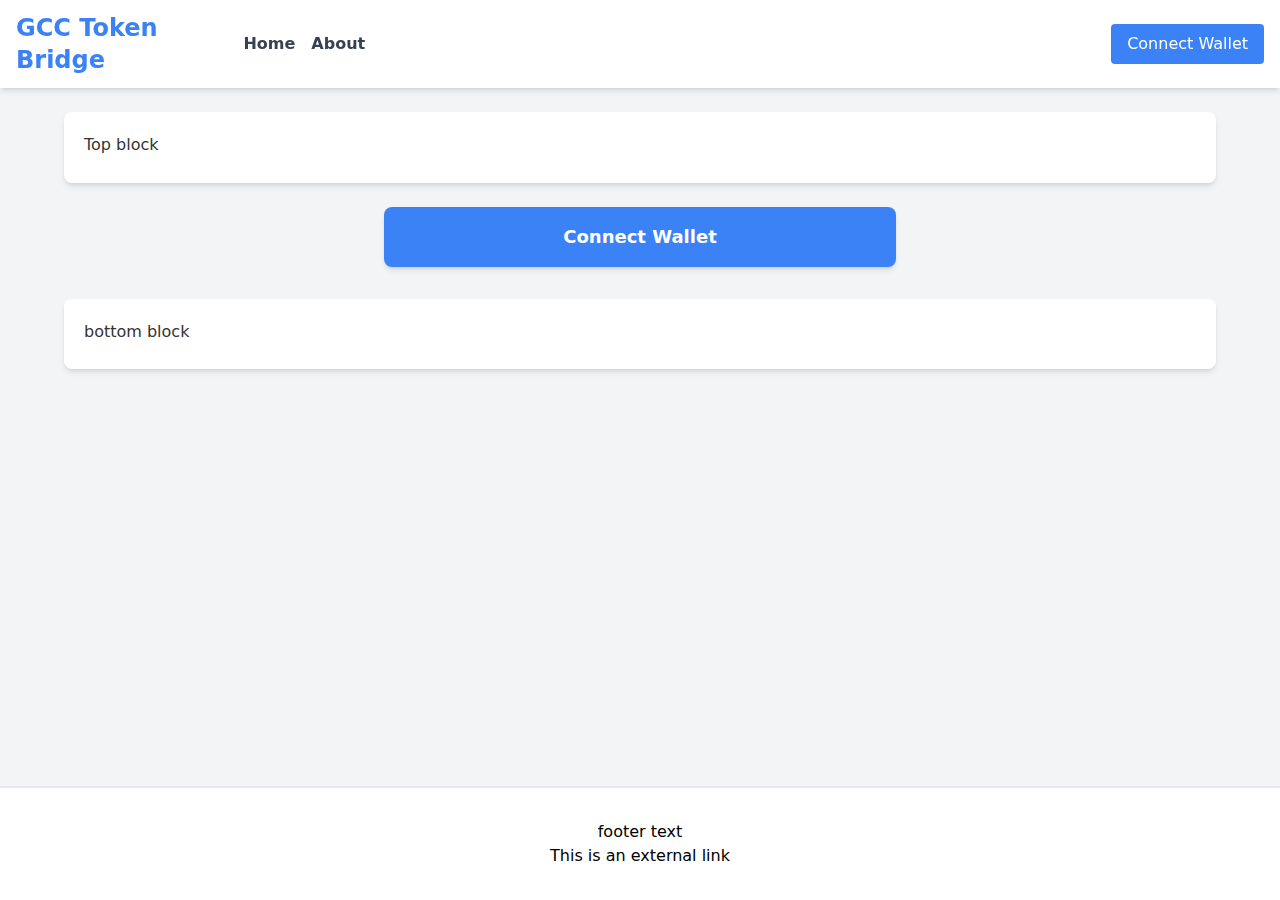
<file: docs/index.html>
<!DOCTYPE html><html><head><meta charSet="utf-8"/><meta name="viewport" content="width=device-width"/><meta name="next-head-count" content="2"/><link rel="preload" href="./engine/static/css/b0ed65fb44aef422.css" as="style"/><link rel="stylesheet" href="./engine/static/css/b0ed65fb44aef422.css" data-n-g=""/><link rel="preload" href="./engine/static/css/cdb110ecd09dc2a3.css" as="style"/><link rel="stylesheet" href="./engine/static/css/cdb110ecd09dc2a3.css" data-n-p=""/><noscript data-n-css=""></noscript><script defer="" nomodule="" src="./engine/static/chunks/polyfills-c67a75d1b6f99dc8.js"></script><script src="./engine/static/chunks/webpack-c67c10c93dda6771.js" defer=""></script><script src="./engine/static/chunks/framework-8fe9cb8b81506896.js" defer=""></script><script src="./engine/static/chunks/main-4e99ee69816ecdfa.js" defer=""></script><script src="./engine/static/chunks/pages/_app-a6dcf427e5769949.js" defer=""></script><script src="./engine/static/chunks/59ae3659-5b110e2ffdefbcb0.js" defer=""></script><script src="./engine/static/chunks/c16184b3-40c73f4e70f74228.js" defer=""></script><script src="./engine/static/chunks/de297ff1-2075b0b1db812044.js" defer=""></script><script src="./engine/static/chunks/3585-4626fb2e008855a5.js" defer=""></script><script src="./engine/static/chunks/pages/index-9c6b520966cbc621.js" defer=""></script><script src="./engine/static/yi4QWajJXJaY8CtPWg3qT/_buildManifest.js" defer=""></script><script src="./engine/static/yi4QWajJXJaY8CtPWg3qT/_ssgManifest.js" defer=""></script></head><body><div id="__next"></div><script id="__NEXT_DATA__" type="application/json">{"props":{"pageProps":{}},"page":"/","query":{},"buildId":"yi4QWajJXJaY8CtPWg3qT","assetPrefix":".","runtimeConfig":{"NODE_ENV":"production"},"nextExport":true,"autoExport":true,"isFallback":false,"scriptLoader":[]}</script></body></html>
</file>
<file: docs/engine/static/css/b0ed65fb44aef422.css>
*,:after,:before{--tw-border-spacing-x:0;--tw-border-spacing-y:0;--tw-translate-x:0;--tw-translate-y:0;--tw-rotate:0;--tw-skew-x:0;--tw-skew-y:0;--tw-scale-x:1;--tw-scale-y:1;--tw-pan-x: ;--tw-pan-y: ;--tw-pinch-zoom: ;--tw-scroll-snap-strictness:proximity;--tw-gradient-from-position: ;--tw-gradient-via-position: ;--tw-gradient-to-position: ;--tw-ordinal: ;--tw-slashed-zero: ;--tw-numeric-figure: ;--tw-numeric-spacing: ;--tw-numeric-fraction: ;--tw-ring-inset: ;--tw-ring-offset-width:0px;--tw-ring-offset-color:#fff;--tw-ring-color:rgba(59,130,246,.5);--tw-ring-offset-shadow:0 0 #0000;--tw-ring-shadow:0 0 #0000;--tw-shadow:0 0 #0000;--tw-shadow-colored:0 0 #0000;--tw-blur: ;--tw-brightness: ;--tw-contrast: ;--tw-grayscale: ;--tw-hue-rotate: ;--tw-invert: ;--tw-saturate: ;--tw-sepia: ;--tw-drop-shadow: ;--tw-backdrop-blur: ;--tw-backdrop-brightness: ;--tw-backdrop-contrast: ;--tw-backdrop-grayscale: ;--tw-backdrop-hue-rotate: ;--tw-backdrop-invert: ;--tw-backdrop-opacity: ;--tw-backdrop-saturate: ;--tw-backdrop-sepia: ;--tw-contain-size: ;--tw-contain-layout: ;--tw-contain-paint: ;--tw-contain-style: }::backdrop{--tw-border-spacing-x:0;--tw-border-spacing-y:0;--tw-translate-x:0;--tw-translate-y:0;--tw-rotate:0;--tw-skew-x:0;--tw-skew-y:0;--tw-scale-x:1;--tw-scale-y:1;--tw-pan-x: ;--tw-pan-y: ;--tw-pinch-zoom: ;--tw-scroll-snap-strictness:proximity;--tw-gradient-from-position: ;--tw-gradient-via-position: ;--tw-gradient-to-position: ;--tw-ordinal: ;--tw-slashed-zero: ;--tw-numeric-figure: ;--tw-numeric-spacing: ;--tw-numeric-fraction: ;--tw-ring-inset: ;--tw-ring-offset-width:0px;--tw-ring-offset-color:#fff;--tw-ring-color:rgba(59,130,246,.5);--tw-ring-offset-shadow:0 0 #0000;--tw-ring-shadow:0 0 #0000;--tw-shadow:0 0 #0000;--tw-shadow-colored:0 0 #0000;--tw-blur: ;--tw-brightness: ;--tw-contrast: ;--tw-grayscale: ;--tw-hue-rotate: ;--tw-invert: ;--tw-saturate: ;--tw-sepia: ;--tw-drop-shadow: ;--tw-backdrop-blur: ;--tw-backdrop-brightness: ;--tw-backdrop-contrast: ;--tw-backdrop-grayscale: ;--tw-backdrop-hue-rotate: ;--tw-backdrop-invert: ;--tw-backdrop-opacity: ;--tw-backdrop-saturate: ;--tw-backdrop-sepia: ;--tw-contain-size: ;--tw-contain-layout: ;--tw-contain-paint: ;--tw-contain-style: }/*
! tailwindcss v3.4.17 | MIT License | https://tailwindcss.com
*/*,:after,:before{box-sizing:border-box;border:0 solid #e5e7eb}:after,:before{--tw-content:""}:host,html{line-height:1.5;-webkit-text-size-adjust:100%;-moz-tab-size:4;-o-tab-size:4;tab-size:4;font-family:ui-sans-serif,system-ui,sans-serif,Apple Color Emoji,Segoe UI Emoji,Segoe UI Symbol,Noto Color Emoji;font-feature-settings:normal;font-variation-settings:normal;-webkit-tap-highlight-color:transparent}body{margin:0;line-height:inherit}hr{height:0;color:inherit;border-top-width:1px}abbr:where([title]){-webkit-text-decoration:underline dotted;text-decoration:underline dotted}h1,h2,h3,h4,h5,h6{font-size:inherit;font-weight:inherit}a{color:inherit;text-decoration:inherit}b,strong{font-weight:bolder}code,kbd,pre,samp{font-family:ui-monospace,SFMono-Regular,Menlo,Monaco,Consolas,Liberation Mono,Courier New,monospace;font-feature-settings:normal;font-variation-settings:normal;font-size:1em}small{font-size:80%}sub,sup{font-size:75%;line-height:0;position:relative;vertical-align:baseline}sub{bottom:-.25em}sup{top:-.5em}table{text-indent:0;border-color:inherit;border-collapse:collapse}button,input,optgroup,select,textarea{font-family:inherit;font-feature-settings:inherit;font-variation-settings:inherit;font-size:100%;font-weight:inherit;line-height:inherit;letter-spacing:inherit;color:inherit;margin:0;padding:0}button,select{text-transform:none}button,input:where([type=button]),input:where([type=reset]),input:where([type=submit]){-webkit-appearance:button;background-color:transparent;background-image:none}:-moz-focusring{outline:auto}:-moz-ui-invalid{box-shadow:none}progress{vertical-align:baseline}::-webkit-inner-spin-button,::-webkit-outer-spin-button{height:auto}[type=search]{-webkit-appearance:textfield;outline-offset:-2px}::-webkit-search-decoration{-webkit-appearance:none}::-webkit-file-upload-button{-webkit-appearance:button;font:inherit}summary{display:list-item}blockquote,dd,dl,figure,h1,h2,h3,h4,h5,h6,hr,p,pre{margin:0}fieldset{margin:0}fieldset,legend{padding:0}menu,ol,ul{list-style:none;margin:0;padding:0}dialog{padding:0}textarea{resize:vertical}input::-moz-placeholder,textarea::-moz-placeholder{opacity:1;color:#9ca3af}input::placeholder,textarea::placeholder{opacity:1;color:#9ca3af}[role=button],button{cursor:pointer}:disabled{cursor:default}audio,canvas,embed,iframe,img,object,svg,video{display:block;vertical-align:middle}img,video{max-width:100%;height:auto}[hidden]:where(:not([hidden=until-found])){display:none}.container{width:100%}@media (min-width:640px){.container{max-width:640px}}@media (min-width:768px){.container{max-width:768px}}@media (min-width:1024px){.container{max-width:1024px}}@media (min-width:1280px){.container{max-width:1280px}}@media (min-width:1536px){.container{max-width:1536px}}.invisible{visibility:hidden}.fixed{position:fixed}.absolute{position:absolute}.relative{position:relative}.inset-0{inset:0}.inset-y-0{top:0;bottom:0}.bottom-0{bottom:0}.bottom-2{bottom:.5rem}.bottom-full{bottom:100%}.left-0{left:0}.right-0{right:0}.right-2{right:.5rem}.right-4{right:1rem}.top-0{top:0}.top-2{top:.5rem}.top-4{top:1rem}.z-10{z-index:10}.z-50{z-index:50}.m-auto{margin:auto}.mx-auto{margin-left:auto;margin-right:auto}.mb-1{margin-bottom:.25rem}.mb-2{margin-bottom:.5rem}.mb-4{margin-bottom:1rem}.mb-6{margin-bottom:1.5rem}.ml-2{margin-left:.5rem}.ml-4{margin-left:1rem}.mr-2{margin-right:.5rem}.mr-4{margin-right:1rem}.mt-1{margin-top:.25rem}.mt-10{margin-top:2.5rem}.mt-2{margin-top:.5rem}.mt-4{margin-top:1rem}.mt-8{margin-top:2rem}.block{display:block}.inline-block{display:inline-block}.flex{display:flex}.table{display:table}.grid{display:grid}.hidden{display:none}.h-16{height:4rem}.h-4{height:1rem}.h-5{height:1.25rem}.h-6{height:1.5rem}.h-8{height:2rem}.h-full{height:100%}.max-h-60{max-height:15rem}.min-h-screen{min-height:100vh}.w-16{width:4rem}.w-4{width:1rem}.w-5{width:1.25rem}.w-6{width:1.5rem}.w-8{width:2rem}.w-96{width:24rem}.w-full{width:100%}.min-w-full{min-width:100%}.max-w-4xl{max-width:56rem}.max-w-lg{max-width:32rem}.max-w-md{max-width:28rem}.max-w-sm{max-width:24rem}.flex-1{flex:1 1 0%}.flex-none{flex:none}.flex-grow,.grow{flex-grow:1}.-translate-x-full{--tw-translate-x:-100%}.-translate-x-full,.translate-x-0{transform:translate(var(--tw-translate-x),var(--tw-translate-y)) rotate(var(--tw-rotate)) skewX(var(--tw-skew-x)) skewY(var(--tw-skew-y)) scaleX(var(--tw-scale-x)) scaleY(var(--tw-scale-y))}.translate-x-0{--tw-translate-x:0px}.rotate-90{--tw-rotate:90deg}.rotate-90,.transform{transform:translate(var(--tw-translate-x),var(--tw-translate-y)) rotate(var(--tw-rotate)) skewX(var(--tw-skew-x)) skewY(var(--tw-skew-y)) scaleX(var(--tw-scale-x)) scaleY(var(--tw-scale-y))}@keyframes pulse{50%{opacity:.5}}.animate-pulse{animation:pulse 2s cubic-bezier(.4,0,.6,1) infinite}@keyframes spin{to{transform:rotate(1turn)}}.animate-spin{animation:spin 1s linear infinite}.cursor-not-allowed{cursor:not-allowed}.cursor-pointer{cursor:pointer}.grid-cols-2{grid-template-columns:repeat(2,minmax(0,1fr))}.flex-col{flex-direction:column}.place-content-between{place-content:space-between}.place-items-center{place-items:center}.content-center{align-content:center}.items-center{align-items:center}.justify-end{justify-content:flex-end}.justify-center{justify-content:center}.justify-between{justify-content:space-between}.gap-2{gap:.5rem}.gap-4{gap:1rem}.space-x-2>:not([hidden])~:not([hidden]){--tw-space-x-reverse:0;margin-right:calc(.5rem * var(--tw-space-x-reverse));margin-left:calc(.5rem * calc(1 - var(--tw-space-x-reverse)))}.space-y-2>:not([hidden])~:not([hidden]){--tw-space-y-reverse:0;margin-top:calc(.5rem * calc(1 - var(--tw-space-y-reverse)));margin-bottom:calc(.5rem * var(--tw-space-y-reverse))}.space-y-4>:not([hidden])~:not([hidden]){--tw-space-y-reverse:0;margin-top:calc(1rem * calc(1 - var(--tw-space-y-reverse)));margin-bottom:calc(1rem * var(--tw-space-y-reverse))}.divide-y>:not([hidden])~:not([hidden]){--tw-divide-y-reverse:0;border-top-width:calc(1px * calc(1 - var(--tw-divide-y-reverse)));border-bottom-width:calc(1px * var(--tw-divide-y-reverse))}.divide-gray-200>:not([hidden])~:not([hidden]){--tw-divide-opacity:1;border-color:rgb(229 231 235/var(--tw-divide-opacity,1))}.overflow-hidden{overflow:hidden}.overflow-x-auto{overflow-x:auto}.overflow-y-auto{overflow-y:auto}.truncate{overflow:hidden;text-overflow:ellipsis;white-space:nowrap}.rounded{border-radius:.25rem}.rounded-full{border-radius:9999px}.rounded-lg{border-radius:.5rem}.rounded-md{border-radius:.375rem}.rounded-b-lg{border-bottom-right-radius:.5rem;border-bottom-left-radius:.5rem}.rounded-l{border-top-left-radius:.25rem;border-bottom-left-radius:.25rem}.rounded-l-md{border-top-left-radius:.375rem;border-bottom-left-radius:.375rem}.rounded-r{border-top-right-radius:.25rem;border-bottom-right-radius:.25rem}.rounded-r-md{border-top-right-radius:.375rem;border-bottom-right-radius:.375rem}.rounded-t-lg{border-top-right-radius:.5rem}.rounded-t-lg,.rounded-tl-lg{border-top-left-radius:.5rem}.rounded-tr-lg{border-top-right-radius:.5rem}.border{border-width:1px}.border-2{border-width:2px}.border-b{border-bottom-width:1px}.border-b-2{border-bottom-width:2px}.border-b-4{border-bottom-width:4px}.border-t{border-top-width:1px}.border-t-0{border-top-width:0}.border-t-2{border-top-width:2px}.border-t-4{border-top-width:4px}.border-blue-200{--tw-border-opacity:1;border-color:rgb(191 219 254/var(--tw-border-opacity,1))}.border-blue-500{--tw-border-opacity:1;border-color:rgb(59 130 246/var(--tw-border-opacity,1))}.border-blue-600{--tw-border-opacity:1;border-color:rgb(37 99 235/var(--tw-border-opacity,1))}.border-gray-200{--tw-border-opacity:1;border-color:rgb(229 231 235/var(--tw-border-opacity,1))}.border-gray-300{--tw-border-opacity:1;border-color:rgb(209 213 219/var(--tw-border-opacity,1))}.border-gray-500{--tw-border-opacity:1;border-color:rgb(107 114 128/var(--tw-border-opacity,1))}.border-gray-700{--tw-border-opacity:1;border-color:rgb(55 65 81/var(--tw-border-opacity,1))}.border-green-200{--tw-border-opacity:1;border-color:rgb(187 247 208/var(--tw-border-opacity,1))}.border-red-200{--tw-border-opacity:1;border-color:rgb(254 202 202/var(--tw-border-opacity,1))}.border-red-400{--tw-border-opacity:1;border-color:rgb(248 113 113/var(--tw-border-opacity,1))}.border-red-500{--tw-border-opacity:1;border-color:rgb(239 68 68/var(--tw-border-opacity,1))}.border-stone-500{--tw-border-opacity:1;border-color:rgb(120 113 108/var(--tw-border-opacity,1))}.border-white{--tw-border-opacity:1;border-color:rgb(255 255 255/var(--tw-border-opacity,1))}.border-b-blue-500{--tw-border-opacity:1;border-bottom-color:rgb(59 130 246/var(--tw-border-opacity,1))}.bg-black{--tw-bg-opacity:1;background-color:rgb(0 0 0/var(--tw-bg-opacity,1))}.bg-blue-50{--tw-bg-opacity:1;background-color:rgb(239 246 255/var(--tw-bg-opacity,1))}.bg-blue-500{--tw-bg-opacity:1;background-color:rgb(59 130 246/var(--tw-bg-opacity,1))}.bg-gray-100{--tw-bg-opacity:1;background-color:rgb(243 244 246/var(--tw-bg-opacity,1))}.bg-gray-200{--tw-bg-opacity:1;background-color:rgb(229 231 235/var(--tw-bg-opacity,1))}.bg-gray-300{--tw-bg-opacity:1;background-color:rgb(209 213 219/var(--tw-bg-opacity,1))}.bg-gray-500{--tw-bg-opacity:1;background-color:rgb(107 114 128/var(--tw-bg-opacity,1))}.bg-green-50{--tw-bg-opacity:1;background-color:rgb(240 253 244/var(--tw-bg-opacity,1))}.bg-green-500{--tw-bg-opacity:1;background-color:rgb(34 197 94/var(--tw-bg-opacity,1))}.bg-red-100{--tw-bg-opacity:1;background-color:rgb(254 226 226/var(--tw-bg-opacity,1))}.bg-red-200{--tw-bg-opacity:1;background-color:rgb(254 202 202/var(--tw-bg-opacity,1))}.bg-red-50{--tw-bg-opacity:1;background-color:rgb(254 242 242/var(--tw-bg-opacity,1))}.bg-red-500{--tw-bg-opacity:1;background-color:rgb(239 68 68/var(--tw-bg-opacity,1))}.bg-slate-50{--tw-bg-opacity:1;background-color:rgb(248 250 252/var(--tw-bg-opacity,1))}.bg-white{--tw-bg-opacity:1;background-color:rgb(255 255 255/var(--tw-bg-opacity,1))}.bg-opacity-50{--tw-bg-opacity:0.5}.bg-gradient-to-r{background-image:linear-gradient(to right,var(--tw-gradient-stops))}.from-gray-300{--tw-gradient-from:#d1d5db var(--tw-gradient-from-position);--tw-gradient-to:rgba(209,213,219,0) var(--tw-gradient-to-position);--tw-gradient-stops:var(--tw-gradient-from),var(--tw-gradient-to)}.via-gray-200{--tw-gradient-to:rgba(229,231,235,0) var(--tw-gradient-to-position);--tw-gradient-stops:var(--tw-gradient-from),#e5e7eb var(--tw-gradient-via-position),var(--tw-gradient-to)}.to-gray-300{--tw-gradient-to:#d1d5db var(--tw-gradient-to-position)}.p-1{padding:.25rem}.p-10{padding:2.5rem}.p-2{padding:.5rem}.p-3{padding:.75rem}.p-4{padding:1rem}.p-6{padding:1.5rem}.p-8{padding:2rem}.px-2{padding-left:.5rem;padding-right:.5rem}.px-4{padding-left:1rem;padding-right:1rem}.px-6{padding-left:1.5rem;padding-right:1.5rem}.py-1{padding-top:.25rem;padding-bottom:.25rem}.py-2{padding-top:.5rem;padding-bottom:.5rem}.py-3{padding-top:.75rem;padding-bottom:.75rem}.py-4{padding-top:1rem;padding-bottom:1rem}.py-8{padding-top:2rem;padding-bottom:2rem}.pb-1{padding-bottom:.25rem}.pb-2{padding-bottom:.5rem}.pl-1{padding-left:.25rem}.pl-2{padding-left:.5rem}.pr-1{padding-right:.25rem}.pr-2{padding-right:.5rem}.pr-8{padding-right:2rem}.pt-1{padding-top:.25rem}.pt-2{padding-top:.5rem}.pt-8{padding-top:2rem}.text-left{text-align:left}.text-center{text-align:center}.text-right{text-align:right}.align-middle{vertical-align:middle}.text-2xl{font-size:1.5rem;line-height:2rem}.text-lg{font-size:1.125rem;line-height:1.75rem}.text-sm{font-size:.875rem;line-height:1.25rem}.text-xl{font-size:1.25rem;line-height:1.75rem}.text-xs{font-size:.75rem;line-height:1rem}.font-bold{font-weight:700}.font-medium{font-weight:500}.uppercase{text-transform:uppercase}.tracking-wider{letter-spacing:.05em}.text-black{--tw-text-opacity:1;color:rgb(0 0 0/var(--tw-text-opacity,1))}.text-blue-500{--tw-text-opacity:1;color:rgb(59 130 246/var(--tw-text-opacity,1))}.text-blue-600{--tw-text-opacity:1;color:rgb(37 99 235/var(--tw-text-opacity,1))}.text-blue-900{--tw-text-opacity:1;color:rgb(30 58 138/var(--tw-text-opacity,1))}.text-cyan-700{--tw-text-opacity:1;color:rgb(14 116 144/var(--tw-text-opacity,1))}.text-emerald-600{--tw-text-opacity:1;color:rgb(5 150 105/var(--tw-text-opacity,1))}.text-gray-100{--tw-text-opacity:1;color:rgb(243 244 246/var(--tw-text-opacity,1))}.text-gray-500{--tw-text-opacity:1;color:rgb(107 114 128/var(--tw-text-opacity,1))}.text-gray-600{--tw-text-opacity:1;color:rgb(75 85 99/var(--tw-text-opacity,1))}.text-gray-700{--tw-text-opacity:1;color:rgb(55 65 81/var(--tw-text-opacity,1))}.text-gray-900{--tw-text-opacity:1;color:rgb(17 24 39/var(--tw-text-opacity,1))}.text-green-500{--tw-text-opacity:1;color:rgb(34 197 94/var(--tw-text-opacity,1))}.text-green-600{--tw-text-opacity:1;color:rgb(22 163 74/var(--tw-text-opacity,1))}.text-red-500{--tw-text-opacity:1;color:rgb(239 68 68/var(--tw-text-opacity,1))}.text-red-600{--tw-text-opacity:1;color:rgb(220 38 38/var(--tw-text-opacity,1))}.text-red-800{--tw-text-opacity:1;color:rgb(153 27 27/var(--tw-text-opacity,1))}.text-white{--tw-text-opacity:1;color:rgb(255 255 255/var(--tw-text-opacity,1))}.underline{text-decoration-line:underline}.opacity-0{opacity:0}.opacity-75{opacity:.75}.shadow{--tw-shadow:0 1px 3px 0 rgba(0,0,0,.1),0 1px 2px -1px rgba(0,0,0,.1);--tw-shadow-colored:0 1px 3px 0 var(--tw-shadow-color),0 1px 2px -1px var(--tw-shadow-color)}.shadow,.shadow-lg{box-shadow:var(--tw-ring-offset-shadow,0 0 #0000),var(--tw-ring-shadow,0 0 #0000),var(--tw-shadow)}.shadow-lg{--tw-shadow:0 10px 15px -3px rgba(0,0,0,.1),0 4px 6px -4px rgba(0,0,0,.1);--tw-shadow-colored:0 10px 15px -3px var(--tw-shadow-color),0 4px 6px -4px var(--tw-shadow-color)}.shadow-md{--tw-shadow:0 4px 6px -1px rgba(0,0,0,.1),0 2px 4px -2px rgba(0,0,0,.1);--tw-shadow-colored:0 4px 6px -1px var(--tw-shadow-color),0 2px 4px -2px var(--tw-shadow-color)}.shadow-md,.shadow-sm{box-shadow:var(--tw-ring-offset-shadow,0 0 #0000),var(--tw-ring-shadow,0 0 #0000),var(--tw-shadow)}.shadow-sm{--tw-shadow:0 1px 2px 0 rgba(0,0,0,.05);--tw-shadow-colored:0 1px 2px 0 var(--tw-shadow-color)}.filter{filter:var(--tw-blur) var(--tw-brightness) var(--tw-contrast) var(--tw-grayscale) var(--tw-hue-rotate) var(--tw-invert) var(--tw-saturate) var(--tw-sepia) var(--tw-drop-shadow)}.transition{transition-property:color,background-color,border-color,text-decoration-color,fill,stroke,opacity,box-shadow,transform,filter,-webkit-backdrop-filter;transition-property:color,background-color,border-color,text-decoration-color,fill,stroke,opacity,box-shadow,transform,filter,backdrop-filter;transition-property:color,background-color,border-color,text-decoration-color,fill,stroke,opacity,box-shadow,transform,filter,backdrop-filter,-webkit-backdrop-filter;transition-timing-function:cubic-bezier(.4,0,.2,1);transition-duration:.15s}.transition-all{transition-property:all;transition-timing-function:cubic-bezier(.4,0,.2,1);transition-duration:.15s}.transition-transform{transition-property:transform;transition-timing-function:cubic-bezier(.4,0,.2,1);transition-duration:.15s}.duration-300{transition-duration:.3s}.duration-500{transition-duration:.5s}.ease-in-out{transition-timing-function:cubic-bezier(.4,0,.2,1)}body{--tw-bg-opacity:1;background-color:rgb(243 244 246/var(--tw-bg-opacity,1));font-family:ui-sans-serif,system-ui,sans-serif,Apple Color Emoji,Segoe UI Emoji,Segoe UI Symbol,Noto Color Emoji;line-height:1.5;letter-spacing:0}.container{margin-left:auto;margin-right:auto}.markdown-container{font-family:ui-sans-serif,system-ui,sans-serif,Apple Color Emoji,Segoe UI Emoji,Segoe UI Symbol,Noto Color Emoji;line-height:1.6;color:#333;max-width:800px;margin:0 auto;padding:20px}.markdown-container h1,.markdown-container h2,.markdown-container h3,.markdown-container h4,.markdown-container h5,.markdown-container h6{font-weight:700;margin-top:2rem;margin-bottom:1rem;line-height:1.2}.markdown-container h1{font-size:2.5rem}.markdown-container h2{font-size:2rem}.markdown-container h3{font-size:1.75rem}.markdown-container h4{font-size:1.5rem}.markdown-container h5{font-size:1.25rem}.markdown-container h6{font-size:1rem}.markdown-container p{font-size:1rem;margin-bottom:1.5rem;text-align:justify}.markdown-container ol,.markdown-container ul{margin-left:1.5rem;margin-bottom:1.5rem}.markdown-container ul{list-style-type:disc}.markdown-container ol{list-style-type:decimal}.markdown-container li{margin-bottom:.5rem}.markdown-container a{color:#007bff;text-decoration:none;border-bottom:1px solid #007bff}.markdown-container a:hover{color:#0056b3;border-bottom-color:#0056b3}.markdown-container blockquote{border-left:4px solid #ccc;padding-left:1rem;color:#666;margin:1.5rem 0;font-style:italic}.markdown-container code{background-color:#f4f4f4;padding:.2rem .4rem;border-radius:4px;font-family:Courier New,monospace;font-size:.9rem}.markdown-container pre{background-color:#2d2d2d;color:#fff;padding:1rem;border-radius:4px;overflow-x:auto;margin-bottom:1.5rem}.markdown-container pre code{background:none;padding:0}.markdown-container table{width:100%;border-collapse:collapse;margin-bottom:1.5rem}.markdown-container td,.markdown-container th{border:1px solid #ddd;padding:.5rem 1rem;text-align:left}.markdown-container th{background-color:#f4f4f4;font-weight:700}.markdown-container img{max-width:100%;height:auto;margin:1.5rem 0;border-radius:4px}.markdown-container hr{border:0;border-top:1px solid #ccc;margin:2rem 0}.hover\:bg-blue-100:hover{--tw-bg-opacity:1;background-color:rgb(219 234 254/var(--tw-bg-opacity,1))}.hover\:bg-blue-200:hover{--tw-bg-opacity:1;background-color:rgb(191 219 254/var(--tw-bg-opacity,1))}.hover\:bg-blue-600:hover{--tw-bg-opacity:1;background-color:rgb(37 99 235/var(--tw-bg-opacity,1))}.hover\:bg-gray-200:hover{--tw-bg-opacity:1;background-color:rgb(229 231 235/var(--tw-bg-opacity,1))}.hover\:bg-gray-600:hover{--tw-bg-opacity:1;background-color:rgb(75 85 99/var(--tw-bg-opacity,1))}.hover\:bg-green-100:hover{--tw-bg-opacity:1;background-color:rgb(220 252 231/var(--tw-bg-opacity,1))}.hover\:bg-red-100:hover{--tw-bg-opacity:1;background-color:rgb(254 226 226/var(--tw-bg-opacity,1))}.hover\:bg-red-600:hover{--tw-bg-opacity:1;background-color:rgb(220 38 38/var(--tw-bg-opacity,1))}.hover\:bg-sky-50:hover{--tw-bg-opacity:1;background-color:rgb(240 249 255/var(--tw-bg-opacity,1))}.hover\:text-blue-500:hover{--tw-text-opacity:1;color:rgb(59 130 246/var(--tw-text-opacity,1))}.hover\:text-gray-700:hover{--tw-text-opacity:1;color:rgb(55 65 81/var(--tw-text-opacity,1))}.hover\:text-white:hover{--tw-text-opacity:1;color:rgb(255 255 255/var(--tw-text-opacity,1))}.hover\:underline:hover{text-decoration-line:underline}.focus\:border-blue-500:focus{--tw-border-opacity:1;border-color:rgb(59 130 246/var(--tw-border-opacity,1))}.focus\:outline-none:focus{outline:2px solid transparent;outline-offset:2px}.focus\:ring-2:focus{--tw-ring-offset-shadow:var(--tw-ring-inset) 0 0 0 var(--tw-ring-offset-width) var(--tw-ring-offset-color);--tw-ring-shadow:var(--tw-ring-inset) 0 0 0 calc(2px + var(--tw-ring-offset-width)) var(--tw-ring-color);box-shadow:var(--tw-ring-offset-shadow),var(--tw-ring-shadow),var(--tw-shadow,0 0 #0000)}.focus\:ring-blue-300:focus{--tw-ring-opacity:1;--tw-ring-color:rgb(147 197 253/var(--tw-ring-opacity,1))}.active\:scale-100:active{--tw-scale-x:1;--tw-scale-y:1}.active\:scale-100:active,.active\:scale-95:active{transform:translate(var(--tw-translate-x),var(--tw-translate-y)) rotate(var(--tw-rotate)) skewX(var(--tw-skew-x)) skewY(var(--tw-skew-y)) scaleX(var(--tw-scale-x)) scaleY(var(--tw-scale-y))}.active\:scale-95:active{--tw-scale-x:.95;--tw-scale-y:.95}@media not all and (min-width:640px){.max-sm\:mt-0{margin-top:0}.max-sm\:p-4{padding:1rem}.max-sm\:pt-10{padding-top:2.5rem}}@media (min-width:640px){.sm\:rounded-lg{border-radius:.5rem}}@media (min-width:768px){.md\:ml-0{margin-left:0}.md\:mt-0{margin-top:0}.md\:flex{display:flex}.md\:hidden{display:none}}@media (min-width:1024px){.lg\:max-w-6xl{max-width:72rem}}
</file>
<file: docs/engine/static/css/cdb110ecd09dc2a3.css>
[data-rk] .iekbcc0{border:0;box-sizing:border-box;font-size:100%;line-height:normal;margin:0;padding:0;text-align:left;vertical-align:baseline;-webkit-tap-highlight-color:transparent}[data-rk] .iekbcc1{list-style:none}[data-rk] .iekbcc2{quotes:none}[data-rk] .iekbcc2:after,[data-rk] .iekbcc2:before{content:""}[data-rk] .iekbcc3{border-collapse:collapse;border-spacing:0}[data-rk] .iekbcc4{-webkit-appearance:none;-moz-appearance:none;appearance:none}[data-rk] .iekbcc5{outline:none}[data-rk] .iekbcc5::-moz-placeholder{opacity:1}[data-rk] .iekbcc5::placeholder{opacity:1}[data-rk] .iekbcc6{background-color:transparent;color:inherit}[data-rk] .iekbcc7:disabled{opacity:1}[data-rk] .iekbcc7::-ms-expand,[data-rk] .iekbcc8::-ms-clear{display:none}[data-rk] .iekbcc8::-webkit-search-cancel-button{-webkit-appearance:none}[data-rk] .iekbcc9{background:none;cursor:pointer;text-align:left}[data-rk] .iekbcca{color:inherit;text-decoration:none}[data-rk] .ju367v0{align-items:flex-start}[data-rk] .ju367v2{align-items:flex-end}[data-rk] .ju367v4{align-items:center}[data-rk] .ju367v6{display:none}[data-rk] .ju367v8{display:block}[data-rk] .ju367va{display:flex}[data-rk] .ju367vc{display:inline}[data-rk] .ju367ve{align-self:flex-start}[data-rk] .ju367vf{align-self:flex-end}[data-rk] .ju367vg{align-self:center}[data-rk] .ju367vh{background-size:cover}[data-rk] .ju367vi{border-radius:1px}[data-rk] .ju367vj{border-radius:6px}[data-rk] .ju367vk{border-radius:10px}[data-rk] .ju367vl{border-radius:13px}[data-rk] .ju367vm{border-radius:var(--rk-radii-actionButton)}[data-rk] .ju367vn{border-radius:var(--rk-radii-connectButton)}[data-rk] .ju367vo{border-radius:var(--rk-radii-menuButton)}[data-rk] .ju367vp{border-radius:var(--rk-radii-modal)}[data-rk] .ju367vq{border-radius:var(--rk-radii-modalMobile)}[data-rk] .ju367vr{border-radius:25%}[data-rk] .ju367vs{border-radius:9999px}[data-rk] .ju367vt{border-style:solid}[data-rk] .ju367vu{border-width:0}[data-rk] .ju367vv{border-width:1px}[data-rk] .ju367vw{border-width:2px}[data-rk] .ju367vx{border-width:4px}[data-rk] .ju367vy{cursor:pointer}[data-rk] .ju367vz{cursor:none}[data-rk] .ju367v10{pointer-events:none}[data-rk] .ju367v11{pointer-events:all}[data-rk] .ju367v12{min-height:8px}[data-rk] .ju367v13{min-height:44px}[data-rk] .ju367v14{flex-direction:row}[data-rk] .ju367v15{flex-direction:column}[data-rk] .ju367v16{font-family:var(--rk-fonts-body)}[data-rk] .ju367v17{font-size:12px;line-height:18px}[data-rk] .ju367v18{font-size:13px;line-height:18px}[data-rk] .ju367v19{font-size:14px;line-height:18px}[data-rk] .ju367v1a{font-size:16px;line-height:20px}[data-rk] .ju367v1b{font-size:18px;line-height:24px}[data-rk] .ju367v1c{font-size:20px;line-height:24px}[data-rk] .ju367v1d{font-size:23px;line-height:29px}[data-rk] .ju367v1e{font-weight:400}[data-rk] .ju367v1f{font-weight:500}[data-rk] .ju367v1g{font-weight:600}[data-rk] .ju367v1h{font-weight:700}[data-rk] .ju367v1i{font-weight:800}[data-rk] .ju367v1j{gap:0}[data-rk] .ju367v1k{gap:1px}[data-rk] .ju367v1l{gap:2px}[data-rk] .ju367v1m{gap:3px}[data-rk] .ju367v1n{gap:4px}[data-rk] .ju367v1o{gap:5px}[data-rk] .ju367v1p{gap:6px}[data-rk] .ju367v1q{gap:8px}[data-rk] .ju367v1r{gap:10px}[data-rk] .ju367v1s{gap:12px}[data-rk] .ju367v1t{gap:14px}[data-rk] .ju367v1u{gap:16px}[data-rk] .ju367v1v{gap:18px}[data-rk] .ju367v1w{gap:20px}[data-rk] .ju367v1x{gap:24px}[data-rk] .ju367v1y{gap:28px}[data-rk] .ju367v1z{gap:32px}[data-rk] .ju367v20{gap:36px}[data-rk] .ju367v21{gap:44px}[data-rk] .ju367v22{gap:64px}[data-rk] .ju367v23{gap:-1px}[data-rk] .ju367v24{height:1px}[data-rk] .ju367v25{height:2px}[data-rk] .ju367v26{height:4px}[data-rk] .ju367v27{height:8px}[data-rk] .ju367v28{height:12px}[data-rk] .ju367v29{height:20px}[data-rk] .ju367v2a{height:24px}[data-rk] .ju367v2b{height:28px}[data-rk] .ju367v2c{height:30px}[data-rk] .ju367v2d{height:32px}[data-rk] .ju367v2e{height:34px}[data-rk] .ju367v2f{height:36px}[data-rk] .ju367v2g{height:40px}[data-rk] .ju367v2h{height:44px}[data-rk] .ju367v2i{height:48px}[data-rk] .ju367v2j{height:54px}[data-rk] .ju367v2k{height:60px}[data-rk] .ju367v2l{height:200px}[data-rk] .ju367v2m{height:100%}[data-rk] .ju367v2n{height:-moz-max-content;height:max-content}[data-rk] .ju367v2o{justify-content:flex-start}[data-rk] .ju367v2p{justify-content:flex-end}[data-rk] .ju367v2q{justify-content:center}[data-rk] .ju367v2r{justify-content:space-between}[data-rk] .ju367v2s{justify-content:space-around}[data-rk] .ju367v2t{text-align:left}[data-rk] .ju367v2u{text-align:center}[data-rk] .ju367v2v{text-align:inherit}[data-rk] .ju367v2w{margin-bottom:0}[data-rk] .ju367v2x{margin-bottom:1px}[data-rk] .ju367v2y{margin-bottom:2px}[data-rk] .ju367v2z{margin-bottom:3px}[data-rk] .ju367v30{margin-bottom:4px}[data-rk] .ju367v31{margin-bottom:5px}[data-rk] .ju367v32{margin-bottom:6px}[data-rk] .ju367v33{margin-bottom:8px}[data-rk] .ju367v34{margin-bottom:10px}[data-rk] .ju367v35{margin-bottom:12px}[data-rk] .ju367v36{margin-bottom:14px}[data-rk] .ju367v37{margin-bottom:16px}[data-rk] .ju367v38{margin-bottom:18px}[data-rk] .ju367v39{margin-bottom:20px}[data-rk] .ju367v3a{margin-bottom:24px}[data-rk] .ju367v3b{margin-bottom:28px}[data-rk] .ju367v3c{margin-bottom:32px}[data-rk] .ju367v3d{margin-bottom:36px}[data-rk] .ju367v3e{margin-bottom:44px}[data-rk] .ju367v3f{margin-bottom:64px}[data-rk] .ju367v3g{margin-bottom:-1px}[data-rk] .ju367v3h{margin-left:0}[data-rk] .ju367v3i{margin-left:1px}[data-rk] .ju367v3j{margin-left:2px}[data-rk] .ju367v3k{margin-left:3px}[data-rk] .ju367v3l{margin-left:4px}[data-rk] .ju367v3m{margin-left:5px}[data-rk] .ju367v3n{margin-left:6px}[data-rk] .ju367v3o{margin-left:8px}[data-rk] .ju367v3p{margin-left:10px}[data-rk] .ju367v3q{margin-left:12px}[data-rk] .ju367v3r{margin-left:14px}[data-rk] .ju367v3s{margin-left:16px}[data-rk] .ju367v3t{margin-left:18px}[data-rk] .ju367v3u{margin-left:20px}[data-rk] .ju367v3v{margin-left:24px}[data-rk] .ju367v3w{margin-left:28px}[data-rk] .ju367v3x{margin-left:32px}[data-rk] .ju367v3y{margin-left:36px}[data-rk] .ju367v3z{margin-left:44px}[data-rk] .ju367v40{margin-left:64px}[data-rk] .ju367v41{margin-left:-1px}[data-rk] .ju367v42{margin-right:0}[data-rk] .ju367v43{margin-right:1px}[data-rk] .ju367v44{margin-right:2px}[data-rk] .ju367v45{margin-right:3px}[data-rk] .ju367v46{margin-right:4px}[data-rk] .ju367v47{margin-right:5px}[data-rk] .ju367v48{margin-right:6px}[data-rk] .ju367v49{margin-right:8px}[data-rk] .ju367v4a{margin-right:10px}[data-rk] .ju367v4b{margin-right:12px}[data-rk] .ju367v4c{margin-right:14px}[data-rk] .ju367v4d{margin-right:16px}[data-rk] .ju367v4e{margin-right:18px}[data-rk] .ju367v4f{margin-right:20px}[data-rk] .ju367v4g{margin-right:24px}[data-rk] .ju367v4h{margin-right:28px}[data-rk] .ju367v4i{margin-right:32px}[data-rk] .ju367v4j{margin-right:36px}[data-rk] .ju367v4k{margin-right:44px}[data-rk] .ju367v4l{margin-right:64px}[data-rk] .ju367v4m{margin-right:-1px}[data-rk] .ju367v4n{margin-top:0}[data-rk] .ju367v4o{margin-top:1px}[data-rk] .ju367v4p{margin-top:2px}[data-rk] .ju367v4q{margin-top:3px}[data-rk] .ju367v4r{margin-top:4px}[data-rk] .ju367v4s{margin-top:5px}[data-rk] .ju367v4t{margin-top:6px}[data-rk] .ju367v4u{margin-top:8px}[data-rk] .ju367v4v{margin-top:10px}[data-rk] .ju367v4w{margin-top:12px}[data-rk] .ju367v4x{margin-top:14px}[data-rk] .ju367v4y{margin-top:16px}[data-rk] .ju367v4z{margin-top:18px}[data-rk] .ju367v50{margin-top:20px}[data-rk] .ju367v51{margin-top:24px}[data-rk] .ju367v52{margin-top:28px}[data-rk] .ju367v53{margin-top:32px}[data-rk] .ju367v54{margin-top:36px}[data-rk] .ju367v55{margin-top:44px}[data-rk] .ju367v56{margin-top:64px}[data-rk] .ju367v57{margin-top:-1px}[data-rk] .ju367v58{max-width:1px}[data-rk] .ju367v59{max-width:2px}[data-rk] .ju367v5a{max-width:4px}[data-rk] .ju367v5b{max-width:8px}[data-rk] .ju367v5c{max-width:12px}[data-rk] .ju367v5d{max-width:20px}[data-rk] .ju367v5e{max-width:24px}[data-rk] .ju367v5f{max-width:28px}[data-rk] .ju367v5g{max-width:30px}[data-rk] .ju367v5h{max-width:32px}[data-rk] .ju367v5i{max-width:34px}[data-rk] .ju367v5j{max-width:36px}[data-rk] .ju367v5k{max-width:40px}[data-rk] .ju367v5l{max-width:44px}[data-rk] .ju367v5m{max-width:48px}[data-rk] .ju367v5n{max-width:54px}[data-rk] .ju367v5o{max-width:60px}[data-rk] .ju367v5p{max-width:200px}[data-rk] .ju367v5q{max-width:100%}[data-rk] .ju367v5r{max-width:-moz-max-content;max-width:max-content}[data-rk] .ju367v5s{min-width:1px}[data-rk] .ju367v5t{min-width:2px}[data-rk] .ju367v5u{min-width:4px}[data-rk] .ju367v5v{min-width:8px}[data-rk] .ju367v5w{min-width:12px}[data-rk] .ju367v5x{min-width:20px}[data-rk] .ju367v5y{min-width:24px}[data-rk] .ju367v5z{min-width:28px}[data-rk] .ju367v60{min-width:30px}[data-rk] .ju367v61{min-width:32px}[data-rk] .ju367v62{min-width:34px}[data-rk] .ju367v63{min-width:36px}[data-rk] .ju367v64{min-width:40px}[data-rk] .ju367v65{min-width:44px}[data-rk] .ju367v66{min-width:48px}[data-rk] .ju367v67{min-width:54px}[data-rk] .ju367v68{min-width:60px}[data-rk] .ju367v69{min-width:200px}[data-rk] .ju367v6a{min-width:100%}[data-rk] .ju367v6b{min-width:-moz-max-content;min-width:max-content}[data-rk] .ju367v6c{overflow:hidden}[data-rk] .ju367v6d{padding-bottom:0}[data-rk] .ju367v6e{padding-bottom:1px}[data-rk] .ju367v6f{padding-bottom:2px}[data-rk] .ju367v6g{padding-bottom:3px}[data-rk] .ju367v6h{padding-bottom:4px}[data-rk] .ju367v6i{padding-bottom:5px}[data-rk] .ju367v6j{padding-bottom:6px}[data-rk] .ju367v6k{padding-bottom:8px}[data-rk] .ju367v6l{padding-bottom:10px}[data-rk] .ju367v6m{padding-bottom:12px}[data-rk] .ju367v6n{padding-bottom:14px}[data-rk] .ju367v6o{padding-bottom:16px}[data-rk] .ju367v6p{padding-bottom:18px}[data-rk] .ju367v6q{padding-bottom:20px}[data-rk] .ju367v6r{padding-bottom:24px}[data-rk] .ju367v6s{padding-bottom:28px}[data-rk] .ju367v6t{padding-bottom:32px}[data-rk] .ju367v6u{padding-bottom:36px}[data-rk] .ju367v6v{padding-bottom:44px}[data-rk] .ju367v6w{padding-bottom:64px}[data-rk] .ju367v6x{padding-bottom:-1px}[data-rk] .ju367v6y{padding-left:0}[data-rk] .ju367v6z{padding-left:1px}[data-rk] .ju367v70{padding-left:2px}[data-rk] .ju367v71{padding-left:3px}[data-rk] .ju367v72{padding-left:4px}[data-rk] .ju367v73{padding-left:5px}[data-rk] .ju367v74{padding-left:6px}[data-rk] .ju367v75{padding-left:8px}[data-rk] .ju367v76{padding-left:10px}[data-rk] .ju367v77{padding-left:12px}[data-rk] .ju367v78{padding-left:14px}[data-rk] .ju367v79{padding-left:16px}[data-rk] .ju367v7a{padding-left:18px}[data-rk] .ju367v7b{padding-left:20px}[data-rk] .ju367v7c{padding-left:24px}[data-rk] .ju367v7d{padding-left:28px}[data-rk] .ju367v7e{padding-left:32px}[data-rk] .ju367v7f{padding-left:36px}[data-rk] .ju367v7g{padding-left:44px}[data-rk] .ju367v7h{padding-left:64px}[data-rk] .ju367v7i{padding-left:-1px}[data-rk] .ju367v7j{padding-right:0}[data-rk] .ju367v7k{padding-right:1px}[data-rk] .ju367v7l{padding-right:2px}[data-rk] .ju367v7m{padding-right:3px}[data-rk] .ju367v7n{padding-right:4px}[data-rk] .ju367v7o{padding-right:5px}[data-rk] .ju367v7p{padding-right:6px}[data-rk] .ju367v7q{padding-right:8px}[data-rk] .ju367v7r{padding-right:10px}[data-rk] .ju367v7s{padding-right:12px}[data-rk] .ju367v7t{padding-right:14px}[data-rk] .ju367v7u{padding-right:16px}[data-rk] .ju367v7v{padding-right:18px}[data-rk] .ju367v7w{padding-right:20px}[data-rk] .ju367v7x{padding-right:24px}[data-rk] .ju367v7y{padding-right:28px}[data-rk] .ju367v7z{padding-right:32px}[data-rk] .ju367v80{padding-right:36px}[data-rk] .ju367v81{padding-right:44px}[data-rk] .ju367v82{padding-right:64px}[data-rk] .ju367v83{padding-right:-1px}[data-rk] .ju367v84{padding-top:0}[data-rk] .ju367v85{padding-top:1px}[data-rk] .ju367v86{padding-top:2px}[data-rk] .ju367v87{padding-top:3px}[data-rk] .ju367v88{padding-top:4px}[data-rk] .ju367v89{padding-top:5px}[data-rk] .ju367v8a{padding-top:6px}[data-rk] .ju367v8b{padding-top:8px}[data-rk] .ju367v8c{padding-top:10px}[data-rk] .ju367v8d{padding-top:12px}[data-rk] .ju367v8e{padding-top:14px}[data-rk] .ju367v8f{padding-top:16px}[data-rk] .ju367v8g{padding-top:18px}[data-rk] .ju367v8h{padding-top:20px}[data-rk] .ju367v8i{padding-top:24px}[data-rk] .ju367v8j{padding-top:28px}[data-rk] .ju367v8k{padding-top:32px}[data-rk] .ju367v8l{padding-top:36px}[data-rk] .ju367v8m{padding-top:44px}[data-rk] .ju367v8n{padding-top:64px}[data-rk] .ju367v8o{padding-top:-1px}[data-rk] .ju367v8p{position:absolute}[data-rk] .ju367v8q{position:fixed}[data-rk] .ju367v8r{position:relative}[data-rk] .ju367v8s{-webkit-user-select:none}[data-rk] .ju367v8t{right:0}[data-rk] .ju367v8u{transition:.125s ease}[data-rk] .ju367v8v{transition:transform .125s ease}[data-rk] .ju367v8w{-webkit-user-select:none;-moz-user-select:none;user-select:none}[data-rk] .ju367v8x{width:1px}[data-rk] .ju367v8y{width:2px}[data-rk] .ju367v8z{width:4px}[data-rk] .ju367v90{width:8px}[data-rk] .ju367v91{width:12px}[data-rk] .ju367v92{width:20px}[data-rk] .ju367v93{width:24px}[data-rk] .ju367v94{width:28px}[data-rk] .ju367v95{width:30px}[data-rk] .ju367v96{width:32px}[data-rk] .ju367v97{width:34px}[data-rk] .ju367v98{width:36px}[data-rk] .ju367v99{width:40px}[data-rk] .ju367v9a{width:44px}[data-rk] .ju367v9b{width:48px}[data-rk] .ju367v9c{width:54px}[data-rk] .ju367v9d{width:60px}[data-rk] .ju367v9e{width:200px}[data-rk] .ju367v9f{width:100%}[data-rk] .ju367v9g{width:-moz-max-content;width:max-content}[data-rk] .ju367v9h{-webkit-backdrop-filter:var(--rk-blurs-modalOverlay);backdrop-filter:var(--rk-blurs-modalOverlay)}[data-rk] .ju367v9i,[data-rk] .ju367v9j:hover,[data-rk] .ju367v9k:active{background:var(--rk-colors-accentColor)}[data-rk] .ju367v9l,[data-rk] .ju367v9m:hover,[data-rk] .ju367v9n:active{background:var(--rk-colors-accentColorForeground)}[data-rk] .ju367v9o,[data-rk] .ju367v9p:hover,[data-rk] .ju367v9q:active{background:var(--rk-colors-actionButtonBorder)}[data-rk] .ju367v9r,[data-rk] .ju367v9s:hover,[data-rk] .ju367v9t:active{background:var(--rk-colors-actionButtonBorderMobile)}[data-rk] .ju367v9u,[data-rk] .ju367v9v:hover,[data-rk] .ju367v9w:active{background:var(--rk-colors-actionButtonSecondaryBackground)}[data-rk] .ju367v9x,[data-rk] .ju367v9y:hover,[data-rk] .ju367v9z:active{background:var(--rk-colors-closeButton)}[data-rk] .ju367va0,[data-rk] .ju367va1:hover,[data-rk] .ju367va2:active{background:var(--rk-colors-closeButtonBackground)}[data-rk] .ju367va3,[data-rk] .ju367va4:hover,[data-rk] .ju367va5:active{background:var(--rk-colors-connectButtonBackground)}[data-rk] .ju367va6,[data-rk] .ju367va7:hover,[data-rk] .ju367va8:active{background:var(--rk-colors-connectButtonBackgroundError)}[data-rk] .ju367va9,[data-rk] .ju367vaa:hover,[data-rk] .ju367vab:active{background:var(--rk-colors-connectButtonInnerBackground)}[data-rk] .ju367vac,[data-rk] .ju367vad:hover,[data-rk] .ju367vae:active{background:var(--rk-colors-connectButtonText)}[data-rk] .ju367vaf,[data-rk] .ju367vag:hover,[data-rk] .ju367vah:active{background:var(--rk-colors-connectButtonTextError)}[data-rk] .ju367vai,[data-rk] .ju367vaj:hover,[data-rk] .ju367vak:active{background:var(--rk-colors-connectionIndicator)}[data-rk] .ju367val,[data-rk] .ju367vam:hover,[data-rk] .ju367van:active{background:var(--rk-colors-downloadBottomCardBackground)}[data-rk] .ju367vao,[data-rk] .ju367vap:hover,[data-rk] .ju367vaq:active{background:var(--rk-colors-downloadTopCardBackground)}[data-rk] .ju367var,[data-rk] .ju367vas:hover,[data-rk] .ju367vat:active{background:var(--rk-colors-error)}[data-rk] .ju367vau,[data-rk] .ju367vav:hover,[data-rk] .ju367vaw:active{background:var(--rk-colors-generalBorder)}[data-rk] .ju367vax,[data-rk] .ju367vay:hover,[data-rk] .ju367vaz:active{background:var(--rk-colors-generalBorderDim)}[data-rk] .ju367vb0,[data-rk] .ju367vb1:hover,[data-rk] .ju367vb2:active{background:var(--rk-colors-menuItemBackground)}[data-rk] .ju367vb3,[data-rk] .ju367vb4:hover,[data-rk] .ju367vb5:active{background:var(--rk-colors-modalBackdrop)}[data-rk] .ju367vb6,[data-rk] .ju367vb7:hover,[data-rk] .ju367vb8:active{background:var(--rk-colors-modalBackground)}[data-rk] .ju367vb9,[data-rk] .ju367vba:hover,[data-rk] .ju367vbb:active{background:var(--rk-colors-modalBorder)}[data-rk] .ju367vbc,[data-rk] .ju367vbd:hover,[data-rk] .ju367vbe:active{background:var(--rk-colors-modalText)}[data-rk] .ju367vbf,[data-rk] .ju367vbg:hover,[data-rk] .ju367vbh:active{background:var(--rk-colors-modalTextDim)}[data-rk] .ju367vbi,[data-rk] .ju367vbj:hover,[data-rk] .ju367vbk:active{background:var(--rk-colors-modalTextSecondary)}[data-rk] .ju367vbl,[data-rk] .ju367vbm:hover,[data-rk] .ju367vbn:active{background:var(--rk-colors-profileAction)}[data-rk] .ju367vbo,[data-rk] .ju367vbp:hover,[data-rk] .ju367vbq:active{background:var(--rk-colors-profileActionHover)}[data-rk] .ju367vbr,[data-rk] .ju367vbs:hover,[data-rk] .ju367vbt:active{background:var(--rk-colors-profileForeground)}[data-rk] .ju367vbu,[data-rk] .ju367vbv:hover,[data-rk] .ju367vbw:active{background:var(--rk-colors-selectedOptionBorder)}[data-rk] .ju367vbx,[data-rk] .ju367vby:hover,[data-rk] .ju367vbz:active{background:var(--rk-colors-standby)}[data-rk] .ju367vc0,[data-rk] .ju367vc1:hover,[data-rk] .ju367vc2:active{border-color:var(--rk-colors-accentColor)}[data-rk] .ju367vc3,[data-rk] .ju367vc4:hover,[data-rk] .ju367vc5:active{border-color:var(--rk-colors-accentColorForeground)}[data-rk] .ju367vc6,[data-rk] .ju367vc7:hover,[data-rk] .ju367vc8:active{border-color:var(--rk-colors-actionButtonBorder)}[data-rk] .ju367vc9,[data-rk] .ju367vca:hover,[data-rk] .ju367vcb:active{border-color:var(--rk-colors-actionButtonBorderMobile)}[data-rk] .ju367vcc,[data-rk] .ju367vcd:hover,[data-rk] .ju367vce:active{border-color:var(--rk-colors-actionButtonSecondaryBackground)}[data-rk] .ju367vcf,[data-rk] .ju367vcg:hover,[data-rk] .ju367vch:active{border-color:var(--rk-colors-closeButton)}[data-rk] .ju367vci,[data-rk] .ju367vcj:hover,[data-rk] .ju367vck:active{border-color:var(--rk-colors-closeButtonBackground)}[data-rk] .ju367vcl,[data-rk] .ju367vcm:hover,[data-rk] .ju367vcn:active{border-color:var(--rk-colors-connectButtonBackground)}[data-rk] .ju367vco,[data-rk] .ju367vcp:hover,[data-rk] .ju367vcq:active{border-color:var(--rk-colors-connectButtonBackgroundError)}[data-rk] .ju367vcr,[data-rk] .ju367vcs:hover,[data-rk] .ju367vct:active{border-color:var(--rk-colors-connectButtonInnerBackground)}[data-rk] .ju367vcu,[data-rk] .ju367vcv:hover,[data-rk] .ju367vcw:active{border-color:var(--rk-colors-connectButtonText)}[data-rk] .ju367vcx,[data-rk] .ju367vcy:hover,[data-rk] .ju367vcz:active{border-color:var(--rk-colors-connectButtonTextError)}[data-rk] .ju367vd0,[data-rk] .ju367vd1:hover,[data-rk] .ju367vd2:active{border-color:var(--rk-colors-connectionIndicator)}[data-rk] .ju367vd3,[data-rk] .ju367vd4:hover,[data-rk] .ju367vd5:active{border-color:var(--rk-colors-downloadBottomCardBackground)}[data-rk] .ju367vd6,[data-rk] .ju367vd7:hover,[data-rk] .ju367vd8:active{border-color:var(--rk-colors-downloadTopCardBackground)}[data-rk] .ju367vd9,[data-rk] .ju367vda:hover,[data-rk] .ju367vdb:active{border-color:var(--rk-colors-error)}[data-rk] .ju367vdc,[data-rk] .ju367vdd:hover,[data-rk] .ju367vde:active{border-color:var(--rk-colors-generalBorder)}[data-rk] .ju367vdf,[data-rk] .ju367vdg:hover,[data-rk] .ju367vdh:active{border-color:var(--rk-colors-generalBorderDim)}[data-rk] .ju367vdi,[data-rk] .ju367vdj:hover,[data-rk] .ju367vdk:active{border-color:var(--rk-colors-menuItemBackground)}[data-rk] .ju367vdl,[data-rk] .ju367vdm:hover,[data-rk] .ju367vdn:active{border-color:var(--rk-colors-modalBackdrop)}[data-rk] .ju367vdo,[data-rk] .ju367vdp:hover,[data-rk] .ju367vdq:active{border-color:var(--rk-colors-modalBackground)}[data-rk] .ju367vdr,[data-rk] .ju367vds:hover,[data-rk] .ju367vdt:active{border-color:var(--rk-colors-modalBorder)}[data-rk] .ju367vdu,[data-rk] .ju367vdv:hover,[data-rk] .ju367vdw:active{border-color:var(--rk-colors-modalText)}[data-rk] .ju367vdx,[data-rk] .ju367vdy:hover,[data-rk] .ju367vdz:active{border-color:var(--rk-colors-modalTextDim)}[data-rk] .ju367ve0,[data-rk] .ju367ve1:hover,[data-rk] .ju367ve2:active{border-color:var(--rk-colors-modalTextSecondary)}[data-rk] .ju367ve3,[data-rk] .ju367ve4:hover,[data-rk] .ju367ve5:active{border-color:var(--rk-colors-profileAction)}[data-rk] .ju367ve6,[data-rk] .ju367ve7:hover,[data-rk] .ju367ve8:active{border-color:var(--rk-colors-profileActionHover)}[data-rk] .ju367ve9,[data-rk] .ju367vea:hover,[data-rk] .ju367veb:active{border-color:var(--rk-colors-profileForeground)}[data-rk] .ju367vec,[data-rk] .ju367ved:hover,[data-rk] .ju367vee:active{border-color:var(--rk-colors-selectedOptionBorder)}[data-rk] .ju367vef,[data-rk] .ju367veg:hover,[data-rk] .ju367veh:active{border-color:var(--rk-colors-standby)}[data-rk] .ju367vei,[data-rk] .ju367vej:hover,[data-rk] .ju367vek:active{box-shadow:var(--rk-shadows-connectButton)}[data-rk] .ju367vel,[data-rk] .ju367vem:hover,[data-rk] .ju367ven:active{box-shadow:var(--rk-shadows-dialog)}[data-rk] .ju367veo,[data-rk] .ju367vep:hover,[data-rk] .ju367veq:active{box-shadow:var(--rk-shadows-profileDetailsAction)}[data-rk] .ju367ver,[data-rk] .ju367ves:hover,[data-rk] .ju367vet:active{box-shadow:var(--rk-shadows-selectedOption)}[data-rk] .ju367veu,[data-rk] .ju367vev:hover,[data-rk] .ju367vew:active{box-shadow:var(--rk-shadows-selectedWallet)}[data-rk] .ju367vex,[data-rk] .ju367vey:hover,[data-rk] .ju367vez:active{box-shadow:var(--rk-shadows-walletLogo)}[data-rk] .ju367vf0,[data-rk] .ju367vf1:hover,[data-rk] .ju367vf2:active{color:var(--rk-colors-accentColor)}[data-rk] .ju367vf3,[data-rk] .ju367vf4:hover,[data-rk] .ju367vf5:active{color:var(--rk-colors-accentColorForeground)}[data-rk] .ju367vf6,[data-rk] .ju367vf7:hover,[data-rk] .ju367vf8:active{color:var(--rk-colors-actionButtonBorder)}[data-rk] .ju367vf9,[data-rk] .ju367vfa:hover,[data-rk] .ju367vfb:active{color:var(--rk-colors-actionButtonBorderMobile)}[data-rk] .ju367vfc,[data-rk] .ju367vfd:hover,[data-rk] .ju367vfe:active{color:var(--rk-colors-actionButtonSecondaryBackground)}[data-rk] .ju367vff,[data-rk] .ju367vfg:hover,[data-rk] .ju367vfh:active{color:var(--rk-colors-closeButton)}[data-rk] .ju367vfi,[data-rk] .ju367vfj:hover,[data-rk] .ju367vfk:active{color:var(--rk-colors-closeButtonBackground)}[data-rk] .ju367vfl,[data-rk] .ju367vfm:hover,[data-rk] .ju367vfn:active{color:var(--rk-colors-connectButtonBackground)}[data-rk] .ju367vfo,[data-rk] .ju367vfp:hover,[data-rk] .ju367vfq:active{color:var(--rk-colors-connectButtonBackgroundError)}[data-rk] .ju367vfr,[data-rk] .ju367vfs:hover,[data-rk] .ju367vft:active{color:var(--rk-colors-connectButtonInnerBackground)}[data-rk] .ju367vfu,[data-rk] .ju367vfv:hover,[data-rk] .ju367vfw:active{color:var(--rk-colors-connectButtonText)}[data-rk] .ju367vfx,[data-rk] .ju367vfy:hover,[data-rk] .ju367vfz:active{color:var(--rk-colors-connectButtonTextError)}[data-rk] .ju367vg0,[data-rk] .ju367vg1:hover,[data-rk] .ju367vg2:active{color:var(--rk-colors-connectionIndicator)}[data-rk] .ju367vg3,[data-rk] .ju367vg4:hover,[data-rk] .ju367vg5:active{color:var(--rk-colors-downloadBottomCardBackground)}[data-rk] .ju367vg6,[data-rk] .ju367vg7:hover,[data-rk] .ju367vg8:active{color:var(--rk-colors-downloadTopCardBackground)}[data-rk] .ju367vg9,[data-rk] .ju367vga:hover,[data-rk] .ju367vgb:active{color:var(--rk-colors-error)}[data-rk] .ju367vgc,[data-rk] .ju367vgd:hover,[data-rk] .ju367vge:active{color:var(--rk-colors-generalBorder)}[data-rk] .ju367vgf,[data-rk] .ju367vgg:hover,[data-rk] .ju367vgh:active{color:var(--rk-colors-generalBorderDim)}[data-rk] .ju367vgi,[data-rk] .ju367vgj:hover,[data-rk] .ju367vgk:active{color:var(--rk-colors-menuItemBackground)}[data-rk] .ju367vgl,[data-rk] .ju367vgm:hover,[data-rk] .ju367vgn:active{color:var(--rk-colors-modalBackdrop)}[data-rk] .ju367vgo,[data-rk] .ju367vgp:hover,[data-rk] .ju367vgq:active{color:var(--rk-colors-modalBackground)}[data-rk] .ju367vgr,[data-rk] .ju367vgs:hover,[data-rk] .ju367vgt:active{color:var(--rk-colors-modalBorder)}[data-rk] .ju367vgu,[data-rk] .ju367vgv:hover,[data-rk] .ju367vgw:active{color:var(--rk-colors-modalText)}[data-rk] .ju367vgx,[data-rk] .ju367vgy:hover,[data-rk] .ju367vgz:active{color:var(--rk-colors-modalTextDim)}[data-rk] .ju367vh0,[data-rk] .ju367vh1:hover,[data-rk] .ju367vh2:active{color:var(--rk-colors-modalTextSecondary)}[data-rk] .ju367vh3,[data-rk] .ju367vh4:hover,[data-rk] .ju367vh5:active{color:var(--rk-colors-profileAction)}[data-rk] .ju367vh6,[data-rk] .ju367vh7:hover,[data-rk] .ju367vh8:active{color:var(--rk-colors-profileActionHover)}[data-rk] .ju367vh9,[data-rk] .ju367vha:hover,[data-rk] .ju367vhb:active{color:var(--rk-colors-profileForeground)}[data-rk] .ju367vhc,[data-rk] .ju367vhd:hover,[data-rk] .ju367vhe:active{color:var(--rk-colors-selectedOptionBorder)}[data-rk] .ju367vhf,[data-rk] .ju367vhg:hover,[data-rk] .ju367vhh:active{color:var(--rk-colors-standby)}@media screen and (min-width:768px){[data-rk] .ju367v1{align-items:flex-start}[data-rk] .ju367v3{align-items:flex-end}[data-rk] .ju367v5{align-items:center}[data-rk] .ju367v7{display:none}[data-rk] .ju367v9{display:block}[data-rk] .ju367vb{display:flex}[data-rk] .ju367vd{display:inline}}[data-rk] ._12cbo8i3,[data-rk] ._12cbo8i3:after{--_12cbo8i0:1;--_12cbo8i1:1}[data-rk] ._12cbo8i3:hover{transform:scale(var(--_12cbo8i0))}[data-rk] ._12cbo8i3:active{transform:scale(var(--_12cbo8i1))}[data-rk] ._12cbo8i3:active:after{content:"";bottom:-1px;display:block;left:-1px;position:absolute;right:-1px;top:-1px;transform:scale(calc((1 / var(--_12cbo8i1)) * var(--_12cbo8i0)))}[data-rk] ._12cbo8i4,[data-rk] ._12cbo8i4:after{--_12cbo8i0:1.025}[data-rk] ._12cbo8i5,[data-rk] ._12cbo8i5:after{--_12cbo8i0:1.1}[data-rk] ._12cbo8i6,[data-rk] ._12cbo8i6:after{--_12cbo8i1:0.95}[data-rk] ._12cbo8i7,[data-rk] ._12cbo8i7:after{--_12cbo8i1:0.9}@keyframes _1luule41{0%{transform:rotate(0deg)}to{transform:rotate(1turn)}}[data-rk] ._1luule42{animation:_1luule41 3s linear infinite}[data-rk] ._1luule43{background:conic-gradient(from 180deg at 50% 50%,rgba(72,146,254,0) 0deg,currentColor 282.04deg,rgba(72,146,254,0) 319.86deg,rgba(72,146,254,0) 1turn);height:21px;width:21px}@keyframes _9pm4ki0{0%{transform:translateY(100%)}to{transform:translateY(0)}}@keyframes _9pm4ki1{0%{opacity:0}to{opacity:1}}[data-rk] ._9pm4ki3{animation:_9pm4ki1 .15s ease;bottom:-200px;left:-200px;padding:200px;right:-200px;top:-200px;transform:translateZ(0);z-index:2147483646}[data-rk] ._9pm4ki5{animation:_9pm4ki0 .35s cubic-bezier(.15,1.15,.6,1),_9pm4ki1 .15s ease;max-width:100vw}[data-rk] ._1ckjpok1{box-sizing:content-box;max-width:100vw;width:360px}[data-rk] ._1ckjpok2{width:100vw}[data-rk] ._1ckjpok3{min-width:720px;width:720px}[data-rk] ._1ckjpok4{min-width:368px;width:368px}[data-rk] ._1ckjpok6{border-width:0;box-sizing:border-box;width:100vw}@media screen and (min-width:768px){[data-rk] ._1ckjpok1{width:360px}[data-rk] ._1ckjpok2{width:480px}[data-rk] ._1ckjpok4{min-width:368px;width:368px}}@media screen and (max-width:767px){[data-rk] ._1ckjpok7{border-bottom-left-radius:0;border-bottom-right-radius:0;margin-top:-200px;padding-bottom:200px;top:200px}}[data-rk] .v9horb0:hover{background:unset}[data-rk] ._18dqw9x0,[data-rk] ._18dqw9x1{max-height:456px;overflow-y:auto;overflow-x:hidden}[data-rk] ._18dqw9x1{scrollbar-width:none}[data-rk] ._18dqw9x1::-webkit-scrollbar{display:none}[data-rk] .g5kl0l0{border-color:transparent}[data-rk] ._1vwt0cg0{background:#fff}[data-rk] ._1vwt0cg2{max-height:454px;overflow-y:auto}[data-rk] ._1vwt0cg3{min-width:287px}[data-rk] ._1vwt0cg4{min-width:100%}@keyframes _1am14411{0%{stroke-dashoffset:0}to{stroke-dashoffset:-283}}[data-rk] ._1am14410{overflow:auto;scrollbar-width:none;transform:translateZ(0)}[data-rk] ._1am14410::-webkit-scrollbar{display:none}[data-rk] ._1am14412{animation:_1am14411 1s linear infinite;stroke-dasharray:98 196;fill:none;stroke-line-cap:round;stroke-width:4}[data-rk] ._1am14413{position:absolute}[data-rk] ._1y2lnfi0{border:1px solid rgba(16,21,31,.06)}[data-rk] ._1y2lnfi1{max-width:-moz-fit-content;max-width:fit-content}
</file>
